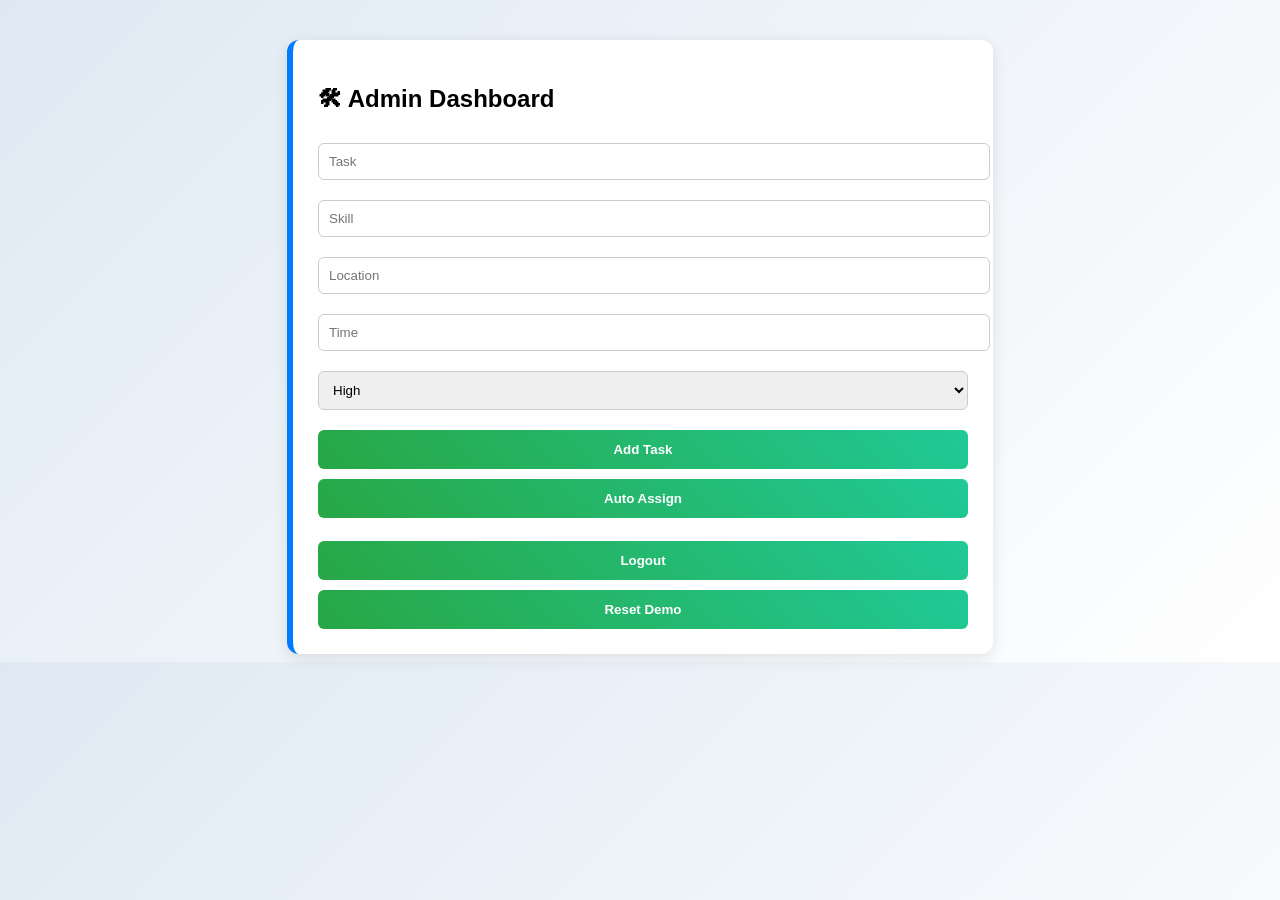
<file: frontend/admin.html>
<!DOCTYPE html>
<html>
<head>
<title>Admin</title>
<link rel="stylesheet" href="style.css">
</head>

<body>
<div class="container admin">

<h2>🛠 Admin Dashboard</h2>

<input id="tname" placeholder="Task">
<input id="tskill" placeholder="Skill">
<input id="tlocation" placeholder="Location">
<input id="ttime" placeholder="Time">

<select id="tpriority">
<option>High</option>
<option>Medium</option>
<option>Low</option>
</select>

<button onclick="addTask()">Add Task</button>
<button onclick="autoAssign()">Auto Assign</button>

<pre id="output"></pre>

<button onclick="logout()">Logout</button>
<button onclick="resetSystem()">Reset Demo</button>
</div>

<script src="script.js"></script>

<script>
function logout(){
    localStorage.clear();
    window.location.href = "login.html";
}
</script>

</body>
</html>
</file>
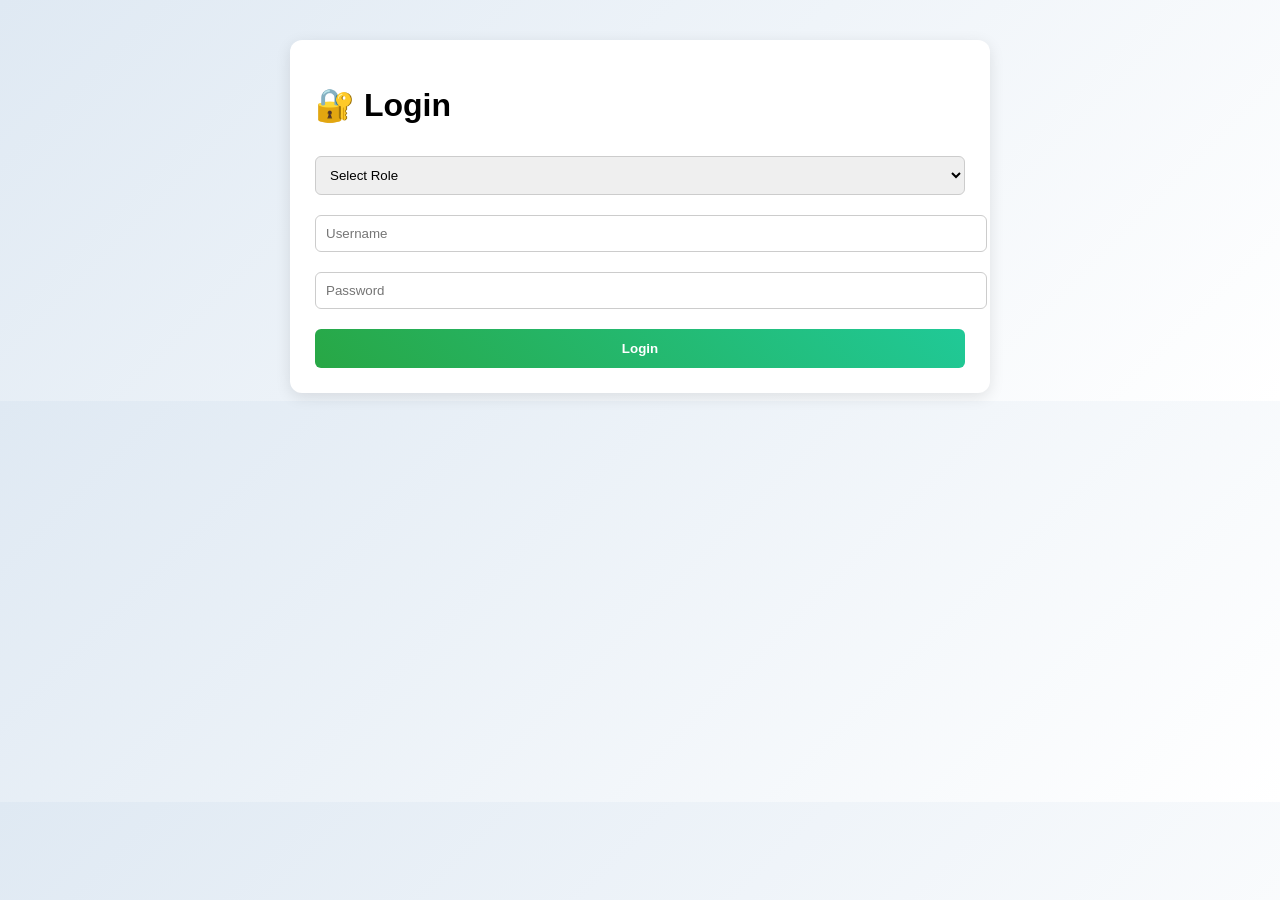
<file: frontend/login.html>
<!DOCTYPE html>
<html>
<head>
<title>Login</title>
<link rel="stylesheet" href="style.css">
</head>
<body>

<div class="container">
    <h1>🔐 Login</h1>

    <select id="role">
        <option value="">Select Role</option>
        <option value="admin">Admin</option>
        <option value="volunteer">Volunteer</option>
    </select>

    <input id="username" placeholder="Username">
    <input id="password" type="password" placeholder="Password">

    <button onclick="login()">Login</button>
</div>

<script>
function login(){
    let role = document.getElementById("role").value;
    let user = document.getElementById("username").value.trim();
    let pass = document.getElementById("password").value.trim();

    if(!role || !user || !pass){
        alert("Fill all fields");
        return;
    }

    if(role === "admin"){
        if(user === "admin" && pass === "1234"){
            sessionStorage.setItem("role", "admin");
            window.location.href = "admin.html";
        } else {
            alert("Use admin / 1234");
        }
    } else {
        sessionStorage.setItem("role", "volunteer");
        sessionStorage.setItem("volunteerName", user);
        window.location.href = "volunteer.html";
    }
}
</script>
</body>
</html>
</file>
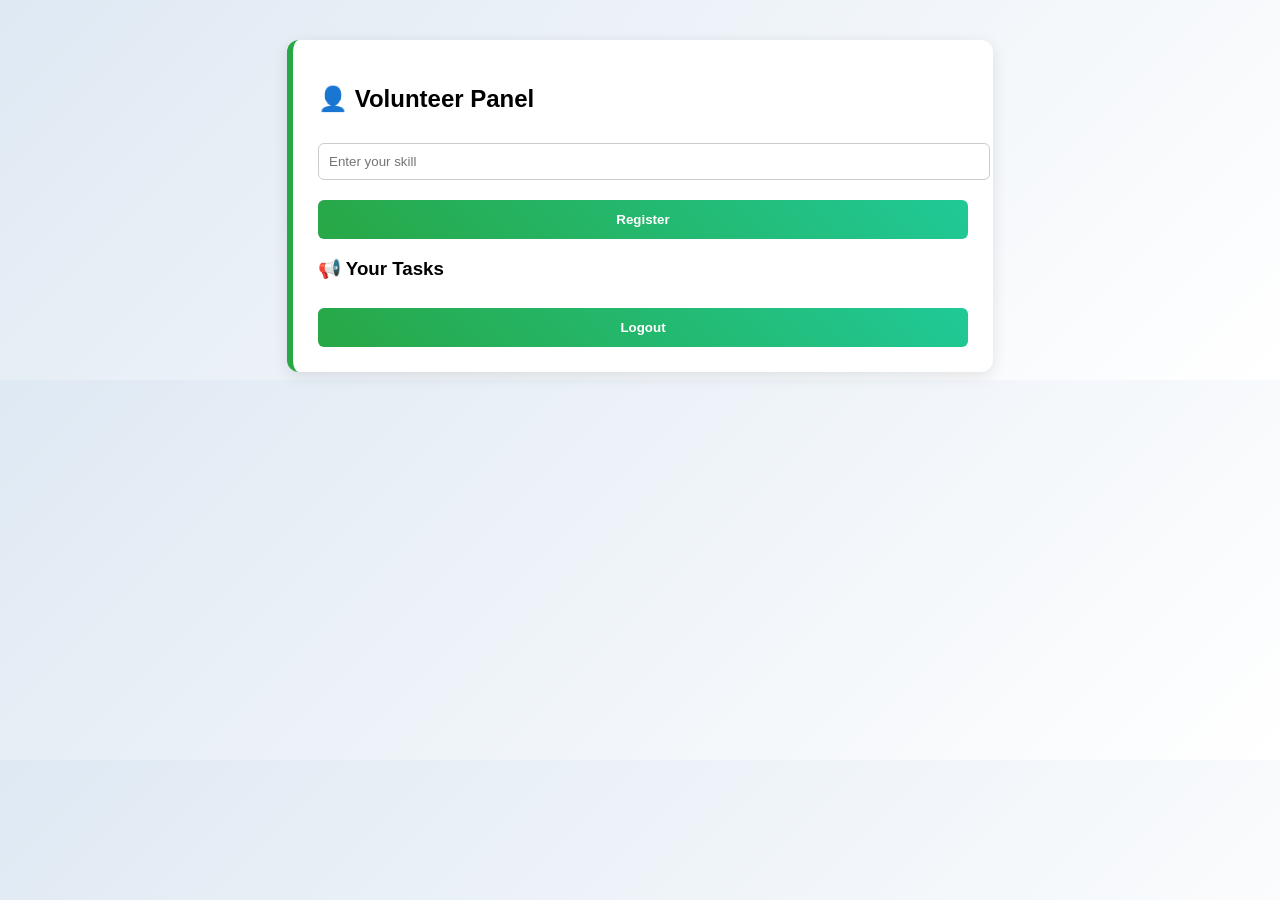
<file: frontend/volunteer.html>
<!DOCTYPE html>
<html>
<head>
<title>Volunteer</title>
<link rel="stylesheet" href="style.css">
</head>

<body>
<div class="container volunteer">

    <h2>👤 Volunteer Panel</h2>
    <h3 id="welcome"></h3>

    <!-- 🔹 Register Section -->
    <input id="vskill" placeholder="Enter your skill">
    <button onclick="addVolunteer()">Register</button>

    <!-- 🔔 Notification -->
    <p id="taskMsg" style="font-weight:bold; color:green;"></p>

    <!-- 📢 Tasks Section -->
    <h3>📢 Your Tasks</h3>
    <div id="myTasks"></div>

    <button onclick="logout()">Logout</button>

</div>

<script src="script.js"></script>

<script>
function logout(){
    sessionStorage.clear();  // ✅ IMPORTANT (not localStorage)
    window.location.href = "login.html";
}
</script>

</body>
</html>
</file>
<file: frontend/style.css>
body{
    font-family: 'Segoe UI', sans-serif;
    background: linear-gradient(135deg, #dfe9f3, #ffffff);
}

.container{
    max-width:650px;
    margin:auto;
    background:white;
    padding:25px;
    margin-top:40px;
    border-radius:12px;
    box-shadow:0px 4px 15px rgba(0,0,0,0.1);
}

.admin{
    border-left:6px solid #007bff;
}

.volunteer{
    border-left:6px solid #28a745;
}

input, select{
    margin:10px 0;
    padding:10px;
    width:100%;
    border-radius:6px;
    border:1px solid #ccc;
}

button{
    padding:12px;
    margin-top:10px;
    width:100%;
    background:linear-gradient(45deg,#28a745,#20c997);
    color:white;
    border:none;
    border-radius:6px;
    cursor:pointer;
    font-weight:bold;
    transition:0.3s;
}

button:hover{
    transform:scale(1.05);
    background:linear-gradient(45deg,#218838,#17a2b8);
}

.task-card{
    background:#e8f5e9;
    padding:12px;
    margin:10px 0;
    border-radius:8px;
    box-shadow:0px 2px 6px rgba(0,0,0,0.1);
}
.task-card{
    background:#e8f5e9;
    padding:12px;
    margin:10px 0;
    border-radius:10px;
    box-shadow:0 3px 10px rgba(0,0,0,0.1);
    transition:0.3s;
}

.task-card:hover{
    transform:scale(1.03);
}
#taskMsg{
    margin-top:10px;
    font-size:16px;
}

#myTasks{
    margin-top:10px;
}
</file>
